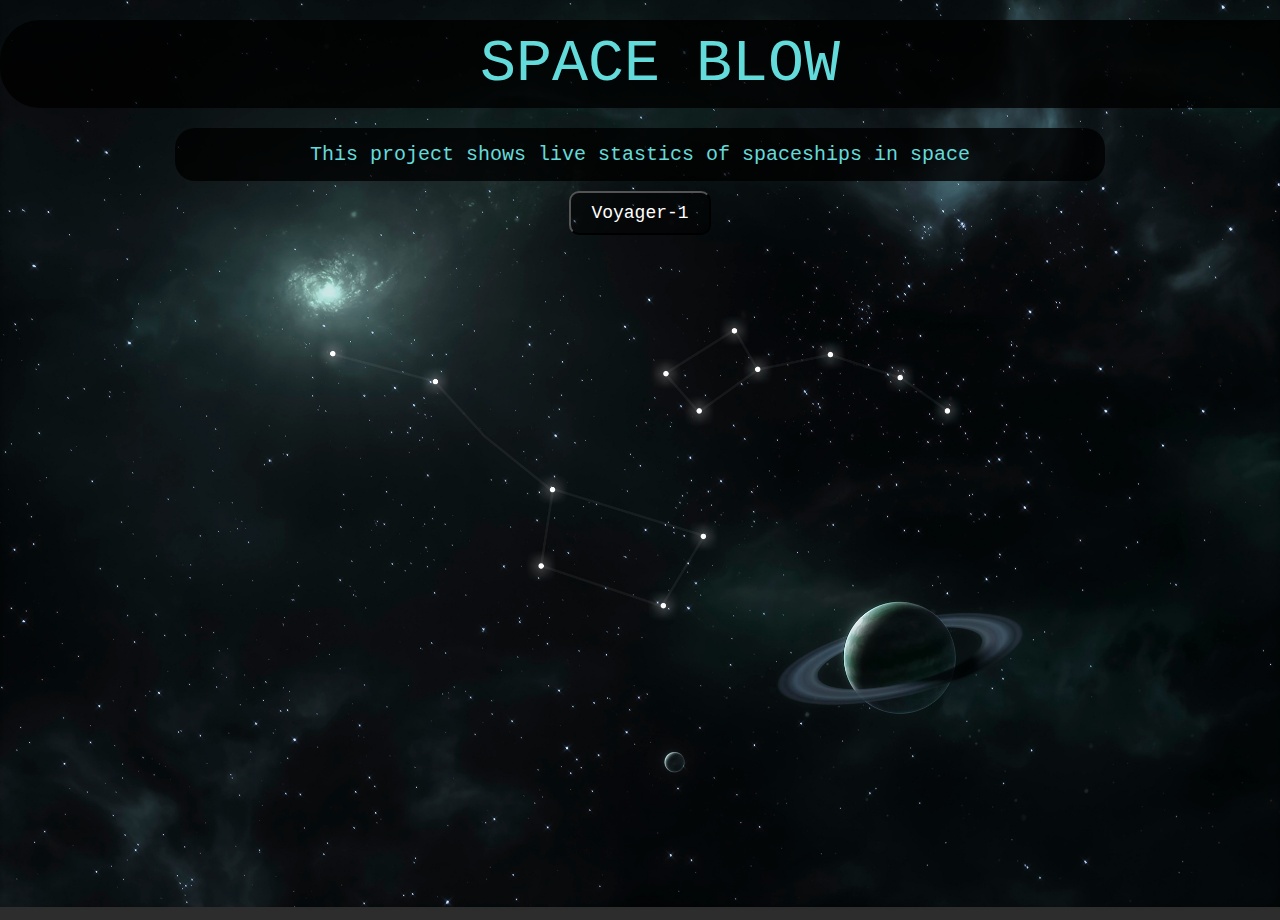
<file: templates/index.html>
<!DOCTYPE html>
<html lang="en">
<head>
    <meta charset="UTF-8">
    <meta http-equiv="X-UA-Compatible" content="IE=edge">
    <meta name="viewport" content="width=device-width, initial-scale=1.0">
    <link rel="stylesheet" href="/static/style.css">
    <title>Space Blow - Live Space Data</title>
    
</head>
<body>
    <div class="headit">
        <div class="data-label">
            SPACE BLOW
        </div>
    </div>

    <div class="lines1">
        <div class="data-label">
            This project shows live stastics of spaceships in space
        
        </div>
    </div>
    <div class="button-container">
        <button class="translucent-btn" onclick="window.location.href='/voyager1';">
            Voyager-1
        </button>
    </div>
    

    <script>
        // JavaScript code to update live space data
        const kmFormatter = new Intl.NumberFormat('en-US', { minimumFractionDigits: 1, maximumFractionDigits: 1 });
        const auFormatter = new Intl.NumberFormat('en-US', { minimumFractionDigits: 10, maximumFractionDigits: 10 });
        const lightSpeed = 299792.458; // Speed of light in km/s
        const au2km = 149597870.7;
        const raw = {"day0":20016,"x":[-3,-2,-1,0,1,2,3],"ar":[17.233888888888888,17.234166666666667,17.234444444444446,17.234722222222224,17.235,17.235277777777778,17.235555555555557],"dec":[12.125,12.121944444444445,12.11888888888889,12.116111111111111,12.113055555555555,12.110277777777778,12.1075],"de":[24749613571,24752715535,24755795089,24758851765,24761885082,24764894554,24767879686]};

        let observerLatitudeDegrees = 51.48;
        let observerLongitudeDegrees = 0;

        function formatSeconds(t) {
            const hours = Math.floor(t / 3600);
            const minutes = Math.floor((t % 3600) / 60);
            const seconds = (t % 60).toFixed(3);
            return `${hours}h ${minutes}m ${seconds}s`;
        }

        function decimalHourToHMS(decimalHour) {
            const hours = Math.floor(decimalHour);
            const minutes = Math.floor((decimalHour - hours) * 60);
            const seconds = Math.round(((decimalHour - hours) * 60 - minutes) * 60);
            return `${hours}h ${minutes}m ${seconds}s`;
        }

        function guiUpdater() {
            const t = new Date().getTime();
            const x = (t / 1000 - 86400 * raw.day0) / 86400;
            const distance = interpolate(x, raw.x, raw.de);
            const raApparent = interpolate(x, raw.x, raw.ar);
            const decApparent = interpolate(x, raw.x, raw.dec);
            
            const localSiderealTime = getLocalSiderealTime(observerLongitudeDegrees);
            const hourAngle = (localSiderealTime - raApparent + 24) % 24; // Ensure value is within 0-24

            document.getElementById('distanceKm').textContent = kmFormatter.format(distance);
            document.getElementById('distanceAU').textContent = auFormatter.format(distance / au2km);
            document.getElementById('lightTravelTime').textContent = formatSeconds(distance / lightSpeed);
            document.getElementById('raApparent').textContent = decimalHourToHMS(raApparent);
            document.getElementById('decApparent').textContent = decApparent.toFixed(2) + "°";
            document.getElementById('hourAngle').textContent = decimalHourToHMS(hourAngle);
            document.getElementById('siderealTime').textContent = decimalHourToHMS(localSiderealTime);

            const azimuth = getAzimuth(observerLatitudeDegrees, observerLongitudeDegrees);
            const altitude = getAltitude(observerLatitudeDegrees, observerLongitudeDegrees);

            document.getElementById('localAzimuth').textContent = azimuth.toFixed(2) + "°";
            document.getElementById('localAltitude').textContent = altitude.toFixed(2) + "°";
        }

        function interpolate(x, xv, yv) {
            let i = 1;
            while (i < xv.length && xv[i] < x) i++;
            const x1 = xv[i - 1], x2 = xv[i];
            const y1 = yv[i - 1], y2 = yv[i];
            return y1 + ((y2 - y1) * (x - x1)) / (x2 - x1);
        }

        function getLocalSiderealTime(longitude) {
            const now = new Date();
            const jd = (now.getTime() / 86400000.0) + 2440587.5;
            const t = (jd - 2451545.0) / 36525.0;
            const gst = 6.697374558 + (2400.051336 * t) + (0.000025862 * t * t);
            const lst = (gst + longitude / 15.0) % 24;
            return lst < 0 ? lst + 24 : lst;
        }

        function getAzimuth(lat, lon) {
            return (180 + lat - lon) % 360;
        }

        function getAltitude(lat, lon) {
            return 90 - Math.abs(lat - lon);
        }

        setInterval(guiUpdater, 1000); // Update every second
    </script>

    
</body>
</html>
</file>
<file: static/style.css>
body {
    background-color: #2e2d2d;
    max-width: 100%;
    background-image: centre;
    background-image: url('/static/images/background.jpg'); 
    background-size: cover; 
    background-position: center; 
    background-repeat: no-repeat; 
    background-attachment: fixed;
    min-height: 100vh;
    margin: 0;
    padding: 0;
    box-sizing: border-box;
}

.headit {
    color: white;
    border-radius: 40px;
    text-align: center;
    font-family: 'Courier New', Courier, monospace;
    font-size: 60px;
    background-color: rgba(0, 0, 0, 0.8);
    padding: 10px 20px;
    margin: 20px auto;
    width: 100%; 
    max-width: 1400px; 
    transition: background-color 0.3s ease, transform 0.3s ease;
}

.lines1 {
    margin-top: 10px;
    color: white;
    border-radius: 20px;
    text-align: center;
    font-family: 'Courier New', Courier, monospace;
    font-size: 20px;
    background-color: rgba(0, 0, 0, 0.8);
    height: auto;
    width: 900px;
    margin: 10px auto;
    padding: 15px;
}

.data-label {
    font-family: 'Courier New', Courier, monospace;
    color: #63dbdb;
}
.translucent-btn {
    align-items: center;
    background-color: rgba(0, 0, 0, 0.5); 
    color: white;
    border-radius: 10px;
    padding: 10px 20px;
    font-size: 18px;
    font-family: 'Courier New', Courier, monospace;
    display: block;
    margin: 2px auto;
    cursor: pointer;
    transition: background-color 0.3s ease, transform 0.3s ease;
}

.translucent-btn:hover {
    background-color: rgba(0, 0, 0, 0.8); 
    transform: scale(1.05); 
}

.translucent-btn:active {
    background-color: rgba(0, 0, 0, 0.9); 
    transform: scale(1); 
}

.button-container a {
    text-decoration: none; /* Removes underline */
}
</file>
